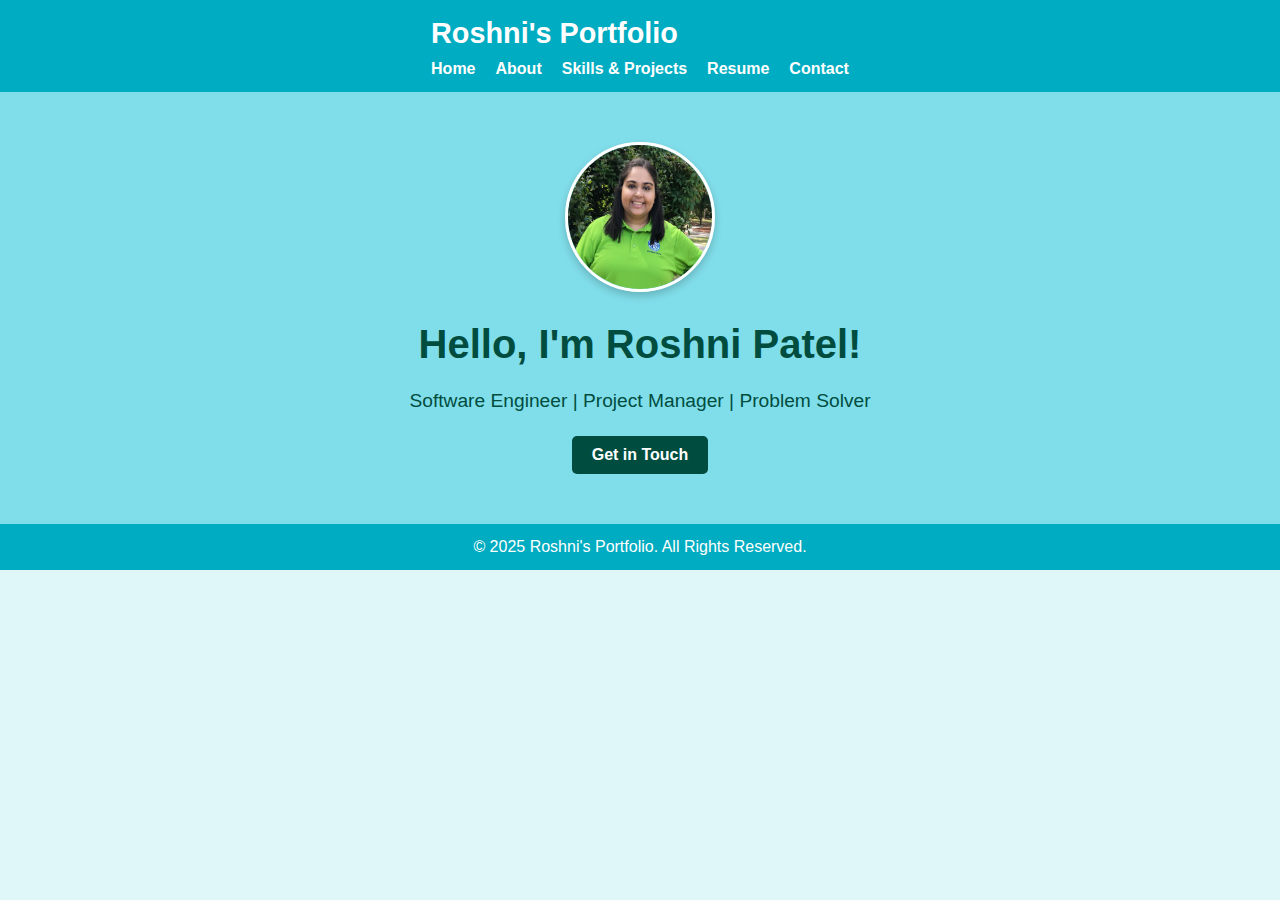
<file: index.html>
<!DOCTYPE html>
<html lang="en">
<head>
    <meta charset="UTF-8">
    <meta name="viewport" content="width=device-width, initial-scale=1.0">
    <title>Home - My Portfolio</title>
    <link rel="stylesheet" href="style.css">
</head>
<body>
    <header>
        <nav>
            <div class="logo">Roshni's Portfolio</div>
            <ul>
                <li><a href="index.html">Home</a></li>
                <li><a href="about.html">About</a></li>
                <li><a href="projects.html">Skills & Projects</a></li>
                <li><a href="resume.html">Resume</a></li>
                <li><a href="contact.html">Contact</a></li>
            </ul>
        </nav>
    </header>
    <section class="hero">
        <img src="IMG_6771.jpg" alt="Roshni Patel" class="profile-picture">
        <h1>Hello, I'm Roshni Patel!</h1>
        <p>Software Engineer | Project Manager | Problem Solver</p> 
        <button id="contactButton">Get in Touch</button>
    </section>
    <footer>
        <p>&copy; 2025 Roshni's Portfolio. All Rights Reserved.</p>
    </footer>
    <script src="script.js"></script>
</body>
</html>
</file>
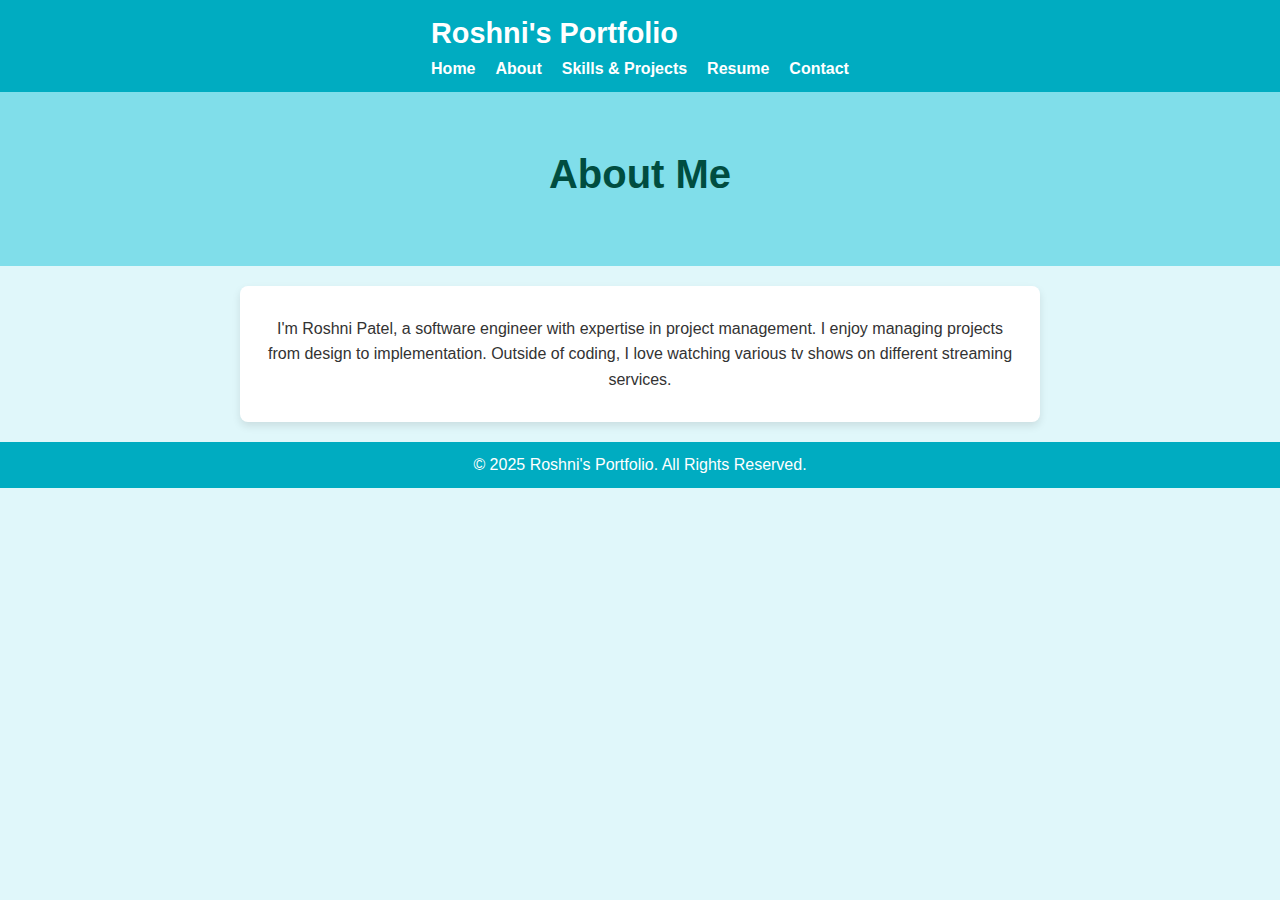
<file: about.html>
<!DOCTYPE html>
<html lang="en">
<head>
    <meta charset="UTF-8">
    <meta name="viewport" content="width=device-width, initial-scale=1.0">
    <title>About Me - My Portfolio</title>
    <link rel="stylesheet" href="style.css">
</head>
<body>
    <header>
        <nav>
            <div class="logo">Roshni's Portfolio</div>
            <ul>
                <li><a href="index.html">Home</a></li>
                <li><a href="about.html">About</a></li>
                <li><a href="projects.html">Skills & Projects</a></li>
                <li><a href="resume.html">Resume</a></li>
                <li><a href="contact.html">Contact</a></li>
            </ul>
        </nav>
    </header>
    <section class = "hero">
        <h1>About Me</h1>
    </section>
    <section class = "content-section">
        <p>I'm Roshni Patel, a software engineer with expertise in project management. I enjoy managing projects from design to implementation. Outside of coding, I love watching various tv shows on different streaming services.</p>
    </section>
    <footer>
        <p>&copy; 2025 Roshni's Portfolio. All Rights Reserved.</p>
    </footer>
</body>
</html>
</file>
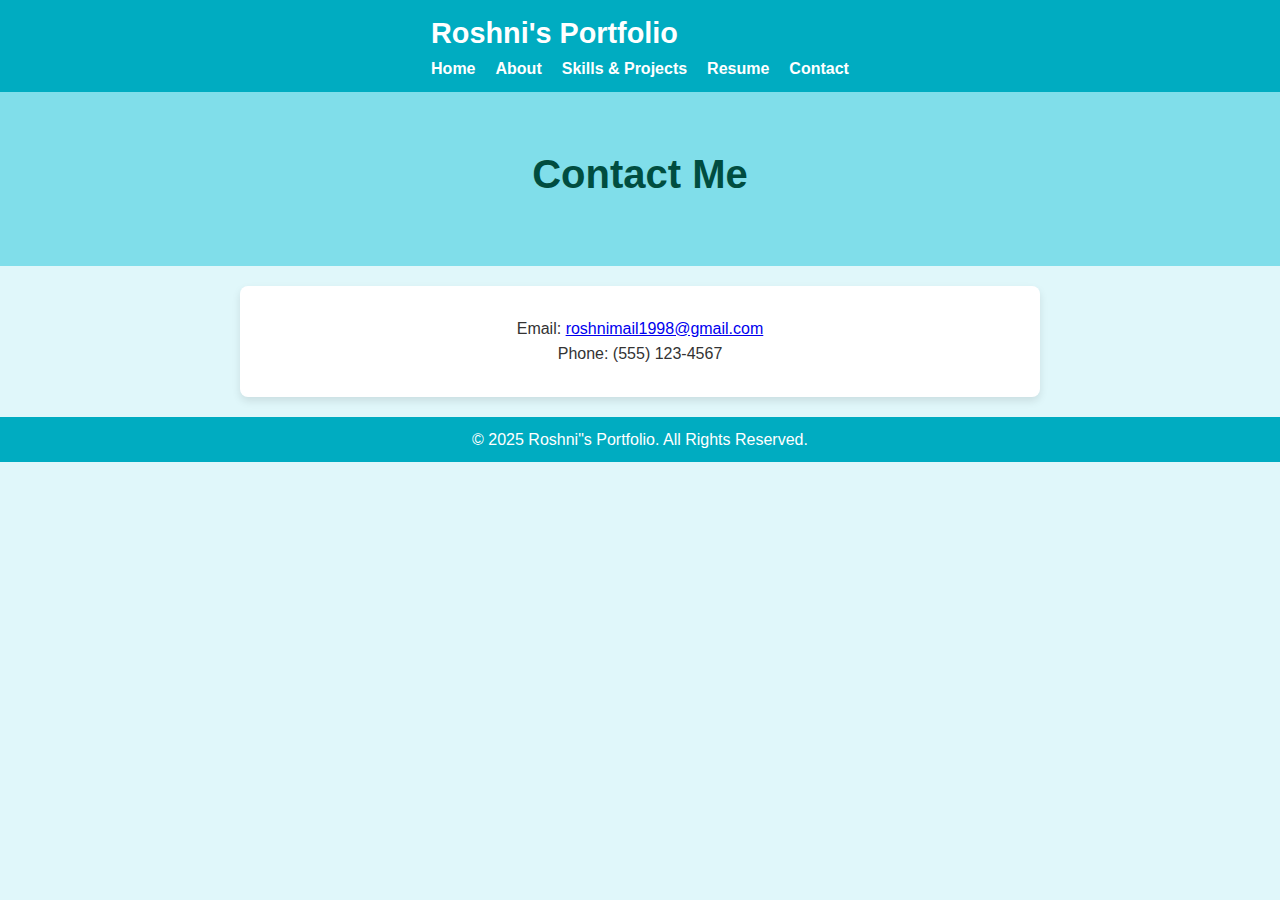
<file: contact.html>
<!DOCTYPE html>
<html lang="en">
<head>
    <meta charset="UTF-8">
    <meta name="viewport" content="width=device-width, initial-scale=1.0">
    <title>Contact - My Portfolio</title>
    <link rel="stylesheet" href="style.css">
</head>
<body>
    <header>
        <nav>
            <div class="logo">Roshni's Portfolio</div>
            <ul>
                <li><a href="index.html">Home</a></li>
                <li><a href="about.html">About</a></li>
                <li><a href="projects.html">Skills & Projects</a></li>
                <li><a href="resume.html">Resume</a></li>
                <li><a href="contact.html">Contact</a></li>
            </ul>
        </nav>
    </header>
    <section class="hero">
        <h1>Contact Me</h1>
    </section>
    <section class="content-section">
        <p>Email: <a href="mailto:roshnimail1998@gmail.com">roshnimail1998@gmail.com</a></p>
        <p>Phone: (555) 123-4567</p>
    </section>
    <footer>
        <p>&copy; 2025 Roshni"s Portfolio. All Rights Reserved.</p>
    </footer>
</body>
</html>
</file>
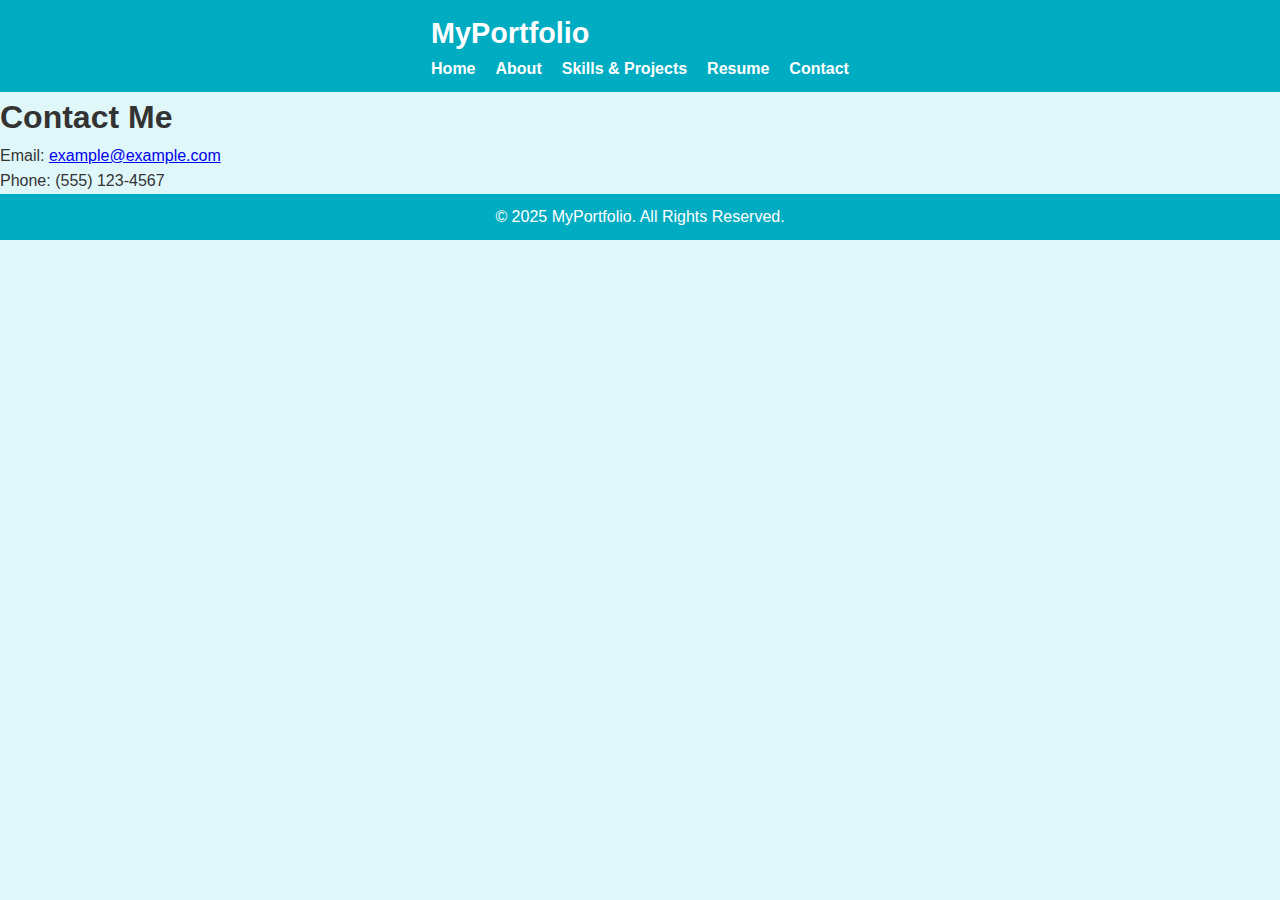
<file: contacts.html>
<!DOCTYPE html>
<html lang="en">
<head>
    <meta charset="UTF-8">
    <meta name="viewport" content="width=device-width, initial-scale=1.0">
    <title>Contact - My Portfolio</title>
    <link rel="stylesheet" href="style.css">
</head>
<body>
    <header>
        <nav>
            <div class="logo">MyPortfolio</div>
            <ul>
                <li><a href="index.html">Home</a></li>
                <li><a href="about.html">About</a></li>
                <li><a href="skills-projects.html">Skills & Projects</a></li>
                <li><a href="resume.html">Resume</a></li>
                <li><a href="contact.html">Contact</a></li>
            </ul>
        </nav>
    </header>
    <section>
        <h1>Contact Me</h1>
        <p>Email: <a href="mailto:example@example.com">example@example.com</a></p>
        <p>Phone: (555) 123-4567</p>
    </section>
    <footer>
        <p>&copy; 2025 MyPortfolio. All Rights Reserved.</p>
    </footer>
</body>
</html>
</file>
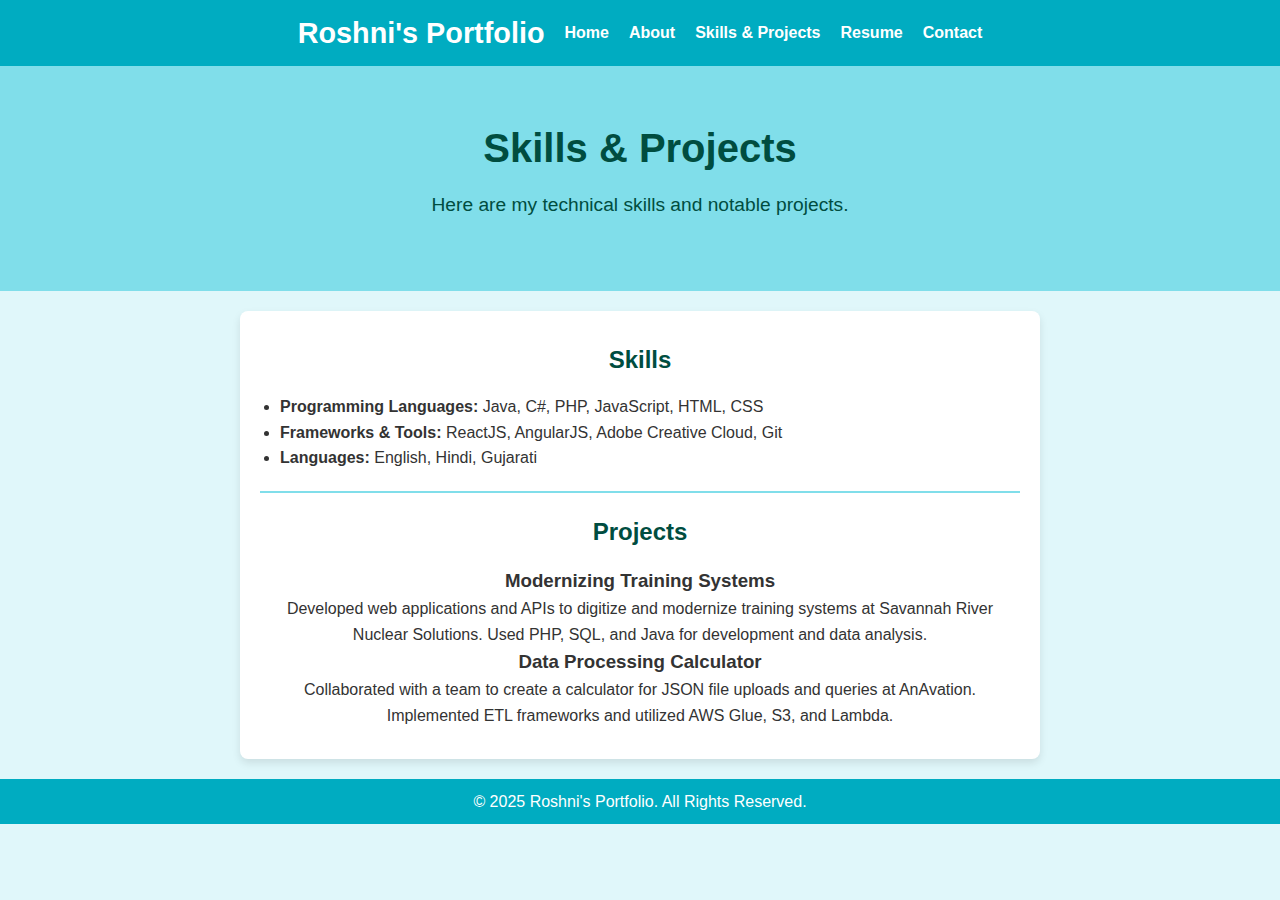
<file: projects.html>
<!DOCTYPE html>
<html lang="en">
<head>
    <meta charset="UTF-8">
    <meta name="viewport" content="width=device-width, initial-scale=1.0">
    <title>Skills & Projects - My Portfolio</title>
    <link rel="stylesheet" href="style.css">
</head>
<body>
    <header>
        <div class="logo">Roshni's Portfolio</div>
        <ul>
            <li><a href="index.html">Home</a></li>
            <li><a href="about.html">About</a></li>
            <li><a href="projects.html">Skills & Projects</a></li>
            <li><a href="resume.html">Resume</a></li>
            <li><a href="contact.html">Contact</a></li>
        </ul>
    </header>
    <section class= "hero">
        <h1>Skills & Projects</h1>
        <p>Here are my technical skills and notable projects.</p>
    </section>
    <section class="content-section">
        <h2>Skills</h2>
        <ul>
            <li><strong>Programming Languages:</strong> Java, C#, PHP, JavaScript, HTML, CSS</li>
            <li><strong>Frameworks & Tools:</strong> ReactJS, AngularJS, Adobe Creative Cloud, Git</li>
            <li><strong>Languages:</strong> English, Hindi, Gujarati</li>
        </ul>
        <hr>

        <h2>Projects</h2>
        <h3>Modernizing Training Systems</h3>
        <p>Developed web applications and APIs to digitize and modernize training systems at Savannah River Nuclear Solutions. Used PHP, SQL, and Java for development and data analysis.</p>
        <h3>Data Processing Calculator</h3>
        <p>Collaborated with a team to create a calculator for JSON file uploads and queries at AnAvation. Implemented ETL frameworks and utilized AWS Glue, S3, and Lambda.</p>
    </section>
    <footer>
        <p>&copy; 2025 Roshni's Portfolio. All Rights Reserved.</p>
    </footer>
</body>
</html>
</file>
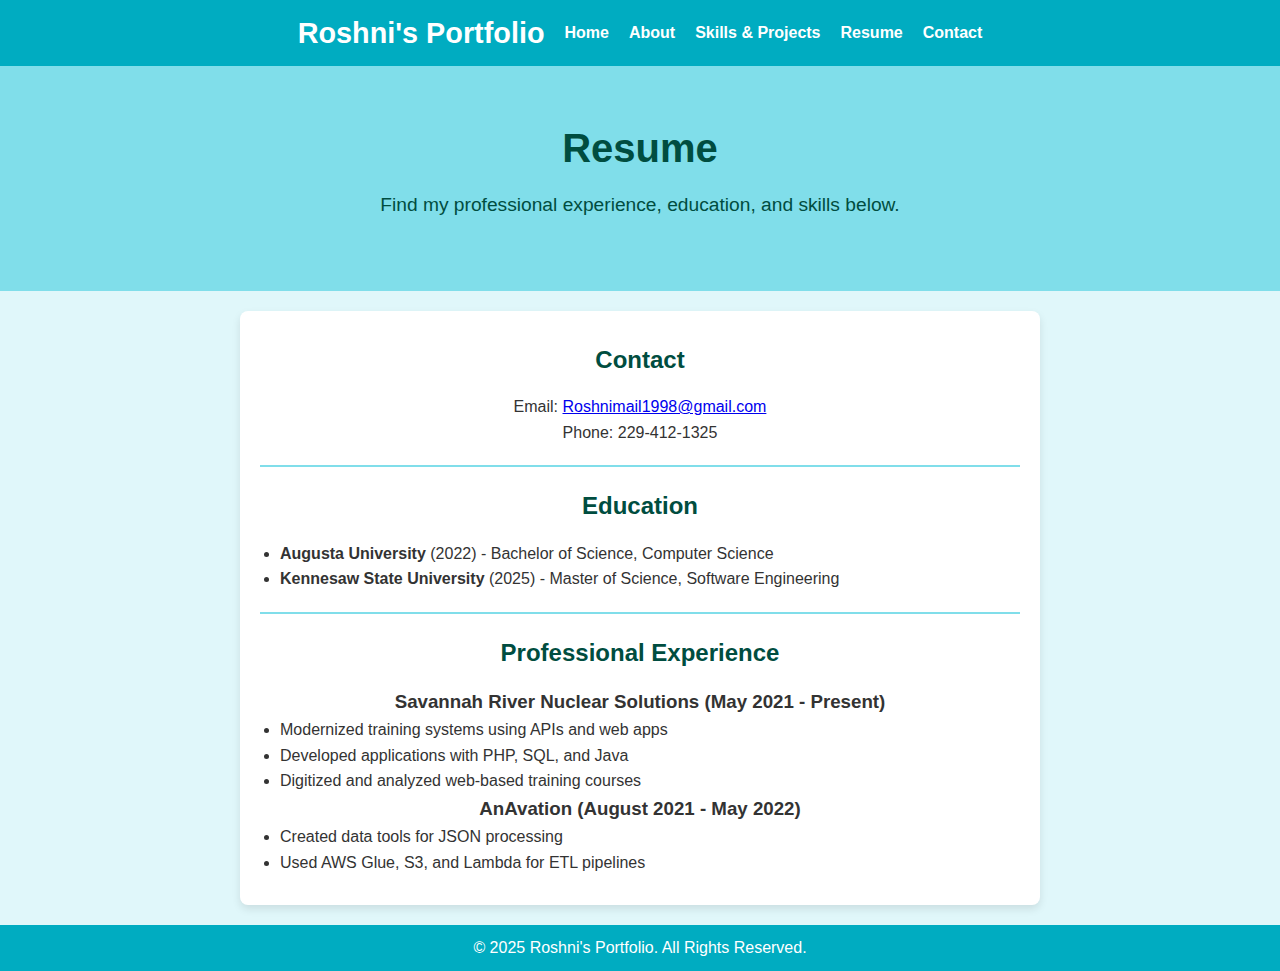
<file: resume.html>
<!DOCTYPE html>
<html lang="en">
<head>
    <meta charset="UTF-8">
    <meta name="viewport" content="width=device-width, initial-scale=1.0">
    <title>Resume - My Portfolio</title>
    <link rel="stylesheet" href="style.css">
</head>
<body>
    <header>
        <div class="logo">Roshni's Portfolio</div>
        <ul>
            <li><a href="index.html">Home</a></li>
            <li><a href="about.html">About</a></li>
            <li><a href="projects.html">Skills & Projects</a></li>
            <li><a href="resume.html">Resume</a></li>
            <li><a href="contact.html">Contact</a></li>
        </ul>
    </header>
    <section class="hero">
        <h1>Resume</h1>
        <p>Find my professional experience, education, and skills below.</p>
    </section>
    <section class="content-section">
        <h2>Contact</h2>
        <p>Email: <a href="mailto:Roshnimail1998@gmail.com">Roshnimail1998@gmail.com</a></p>
        <p>Phone: 229-412-1325</p>
        <hr>
        <h2>Education</h2>
        <ul>
            <li><strong>Augusta University</strong> (2022) - Bachelor of Science, Computer Science</li>
            <li><strong>Kennesaw State University</strong> (2025) - Master of Science, Software Engineering</li>
        </ul>
        <hr>

        <h2>Professional Experience</h2>
        <h3>Savannah River Nuclear Solutions (May 2021 - Present)</h3>
        <ul>
            <li>Modernized training systems using APIs and web apps</li>
            <li>Developed applications with PHP, SQL, and Java</li>
            <li>Digitized and analyzed web-based training courses</li>
        </ul>
        <h3>AnAvation (August 2021 - May 2022)</h3>
        <ul>
            <li>Created data tools for JSON processing</li>
            <li>Used AWS Glue, S3, and Lambda for ETL pipelines</li>
        </ul>
    </section>
    <footer>
        <p>&copy; 2025 Roshni's Portfolio. All Rights Reserved.</p>
    </footer>
</body>
</html>
</file>
<file: style.css>
* {
    margin: 0;
    padding: 0;
    box-sizing: border-box;
}

body {
    font-family: 'Arial', sans-serif;
    background-color: #e0f7fa; 
    color: #333;
    line-height: 1.6;
}

header {
    background: #00acc1; 
    padding: 10px 20px;
    display: flex;
    justify-content: center; 
    align-items: center;
    position: sticky;
    top: 0;
    z-index: 1000;
    color: white;
}

header .logo {
    font-size: 1.8rem;
    font-weight: bold;
    color: white;
    margin-right: 20px;
}

header ul {
    list-style: none;
    display: flex;
    gap: 20px;
}

header ul li a {
    color: white;
    text-decoration: none;
    font-size: 1rem;
    font-weight: bold;
    transition: color 0.3s;
}

header ul li a:hover {
    color: #e0f7fa; 
}

.hero {
    display: flex;
    flex-direction: column;
    align-items: center;
    text-align: center;
    padding: 50px 20px;
    background-color: #80deea; =
    height: 20vh; 
}

.hero img {
    width: 150px;
    height: 150px;
    border-radius: 50%; 
    margin-bottom: 20px;
    border: 3px solid #fff;
    box-shadow: 0 4px 8px rgba(0, 0, 0, 0.2);
}

.hero h1 {
    font-size: 2.5rem;
    margin-bottom: 10px;
    color: #004d40; 
}

.hero p {
    font-size: 1.2rem;
    margin-bottom: 20px;
    color: #004d40; 
}

.hero button {
    background: #004d40; 
    color: white;
    border: none;
    padding: 10px 20px;
    font-size: 1rem;
    font-weight: bold;
    border-radius: 5px;
    cursor: pointer;
    transition: background-color 0.3s, transform 0.3s;
}

.hero button:hover {
    background: #00251a; 
    transform: translateY(-2px);
}

.content-section {
    padding: 30px 20px;
    max-width: 800px;
    margin: 20px auto;
    background: white; 
    border-radius: 8px;
    box-shadow: 0 4px 8px rgba(0, 0, 0, 0.1);
    text-align: center;
}

.content-section h2 {
    margin-bottom: 15px;
    color: #004d40; 
}

.content-section ul {
    margin-left: 20px;
    text-align: left; 
    color: #333;
}

hr {
    margin: 20px 0;
    border: 1px solid #80deea; 
}

footer {
    background: #00acc1; 
    color: white;
    text-align: center;
    padding: 10px;
    position: relative;
    bottom: 0;
    width: 100%;
}
</file>
